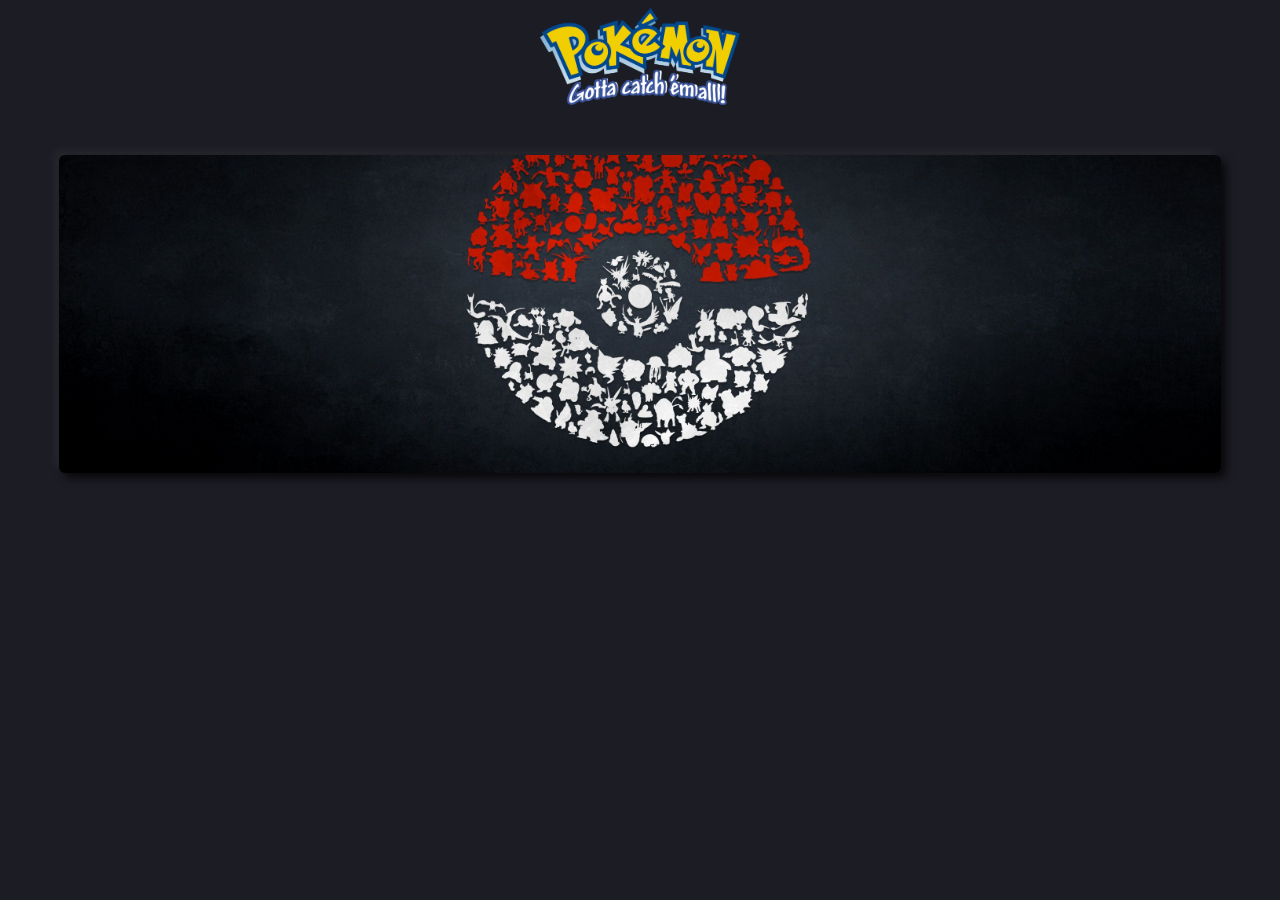
<file: index.html>
<!DOCTYPE html>
<html lang="en">
<head>
    <meta charset="UTF-8">
    <meta http-equiv="X-UA-Compatible" content="IE=edge">
    <meta name="viewport" content="width=device-width, initial-scale=1.0">
    <title>Pokedex</title>
    <link rel="stylesheet" href="..\assets\css\style.css">
    <link rel="preconnect" href="https://fonts.googleapis.com">
<link rel="preconnect" href="https://fonts.gstatic.com" crossorigin>
<link href="https://fonts.googleapis.com/css2?family=Shadows+Into+Light&display=swap" rel="stylesheet">
</head>
<body>
<div id="header"><img id="logo" src="..\assets\images\pokemon-logo-png-1432.png" alt=""></div>
    <div id="banner">
        <video class="video" type="video/mp4" src="https://ia800409.us.archive.org/16/items/PokemonOriginalIntro/Pokemon%20Original%20Intro.mp4"  loop  ></video>
       
    </div>
    <section id="gallery">
    </section>
    <section class="modal ">
        <div class="modal_container">
            <img class="modal_img">
            <h2 class="modal_title"></h2>
            <p class="modal_paragraph">Lorem ipsum dolor sit amet consectetur adipisicing elit. Deleniti nobis nisi quibusdam doloremque expedita quae ipsam accusamus quisquam quas, culpa tempora. Veniam consectetur deleniti maxime.</p>
            <a href="#" class="modal_close">Cerrar Modal</a>
        </div>
    </section>
    <script type="text/javascript" src="..\assets\js\app.js"></script>
</body>
</html>
</file>
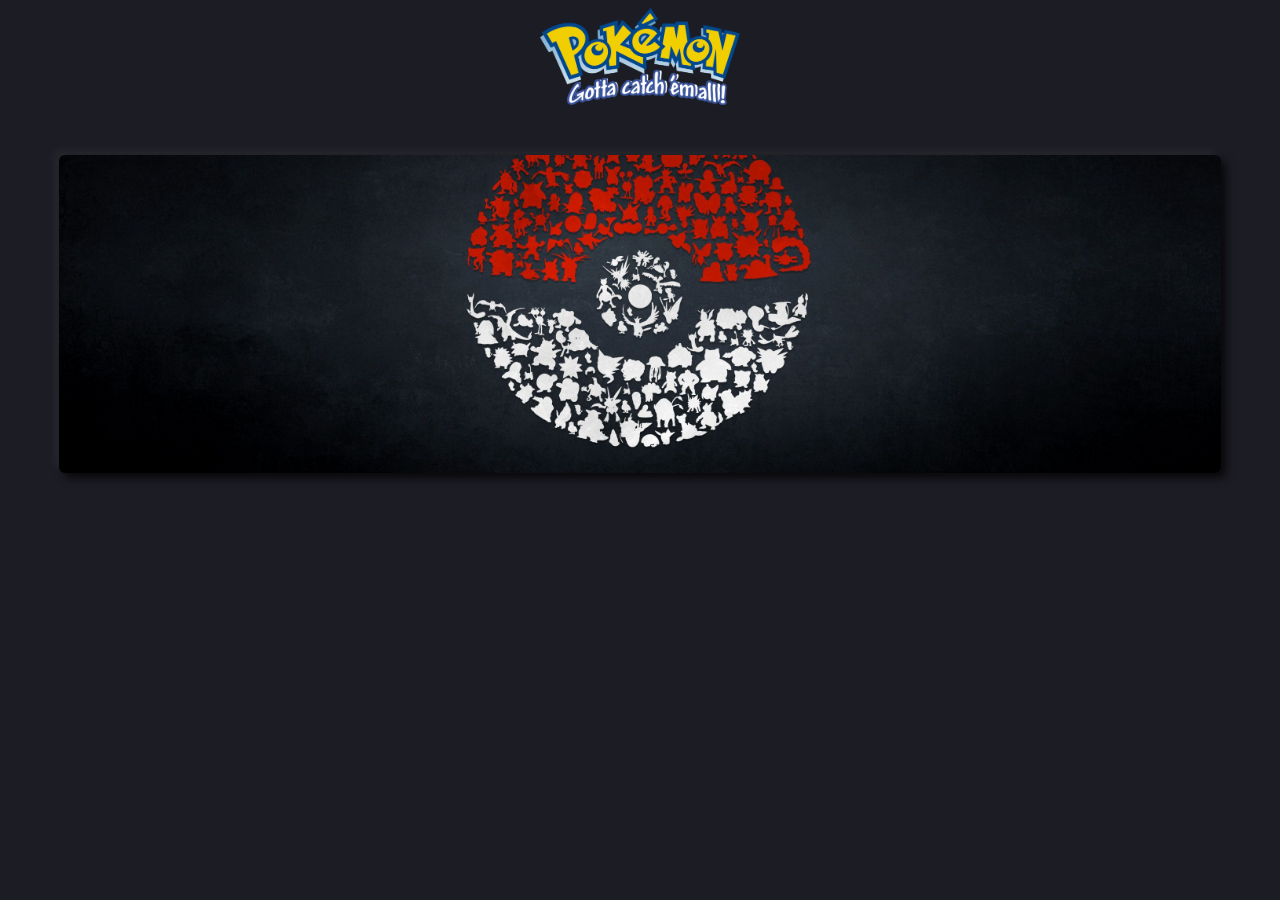
<file: src/index.html>
<!DOCTYPE html>
<html lang="en">
<head>
    <meta charset="UTF-8">
    <meta http-equiv="X-UA-Compatible" content="IE=edge">
    <meta name="viewport" content="width=device-width, initial-scale=1.0">
    <title>Pokedex</title>
    <link rel="stylesheet" href="..\assets\css\style.css">
    <link rel="preconnect" href="https://fonts.googleapis.com">
<link rel="preconnect" href="https://fonts.gstatic.com" crossorigin>
<link href="https://fonts.googleapis.com/css2?family=Shadows+Into+Light&display=swap" rel="stylesheet">
</head>
<body>
<div id="header"><img id="logo" src="..\assets\images\pokemon-logo-png-1432.png" alt=""></div>
    <div id="banner">
        <video class="video" type="video/mp4" src="https://ia800409.us.archive.org/16/items/PokemonOriginalIntro/Pokemon%20Original%20Intro.mp4"  loop  ></video>
       
    </div>
    <section id="gallery">
    </section>
    <script type="text/javascript" src="..\assets\js\app.js"></script>
</body>
</html>
</file>
